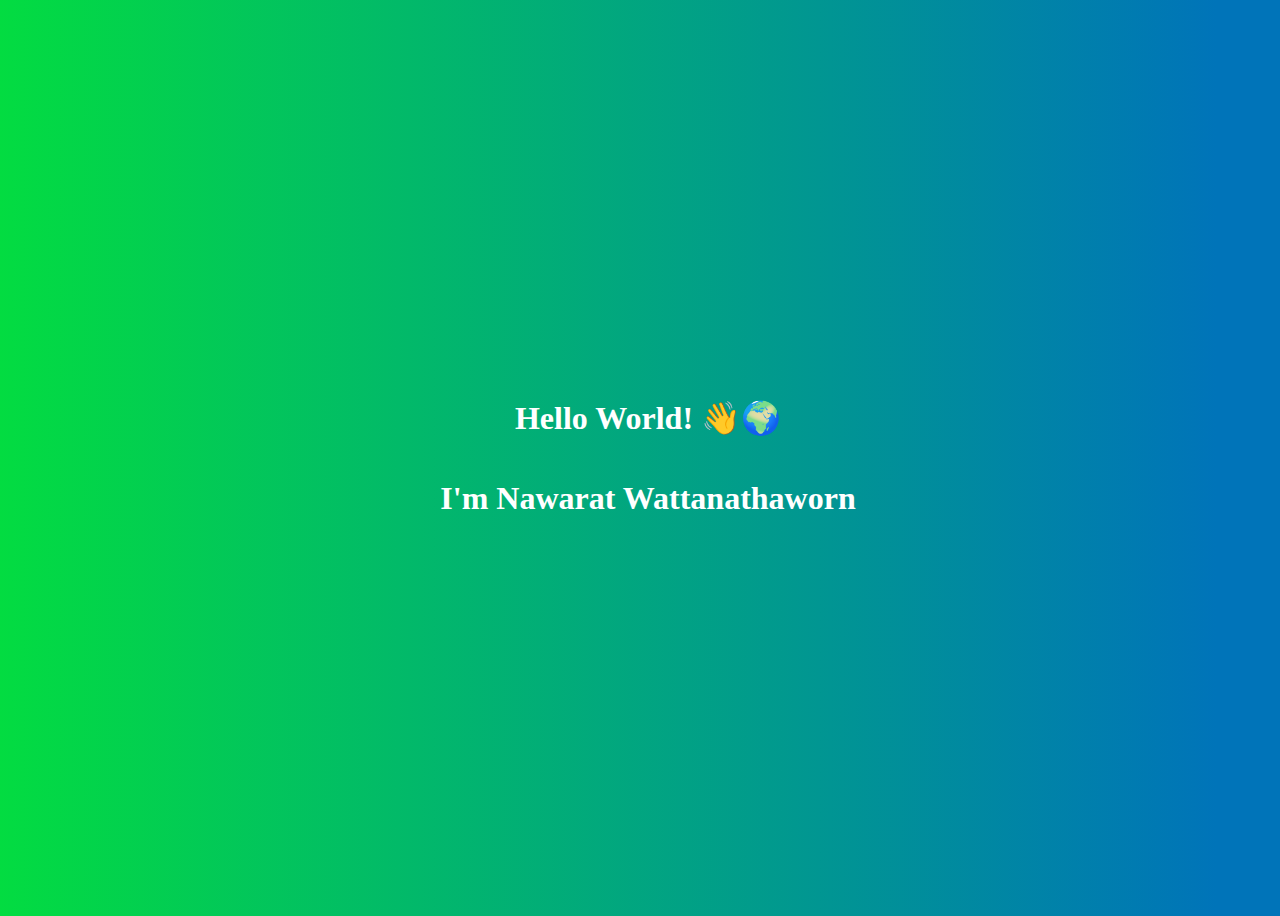
<file: index.html>
<html>
	<head>
		<style>
			body {
				height: 100%;
				width: 100%;
				display: flex;
				flex-direction: column;
				justify-content: center;
				align-items: center;
				background-image: linear-gradient(90deg,#03dc41 0%,#0074b9 95%);
				color: white;
			}
		</style>
	</head>
	<body>
		<h1>Hello World! 👋🌍</h1>
		<h1>I'm Nawarat Wattanathaworn</h1>
	<body>
</html>
</file>
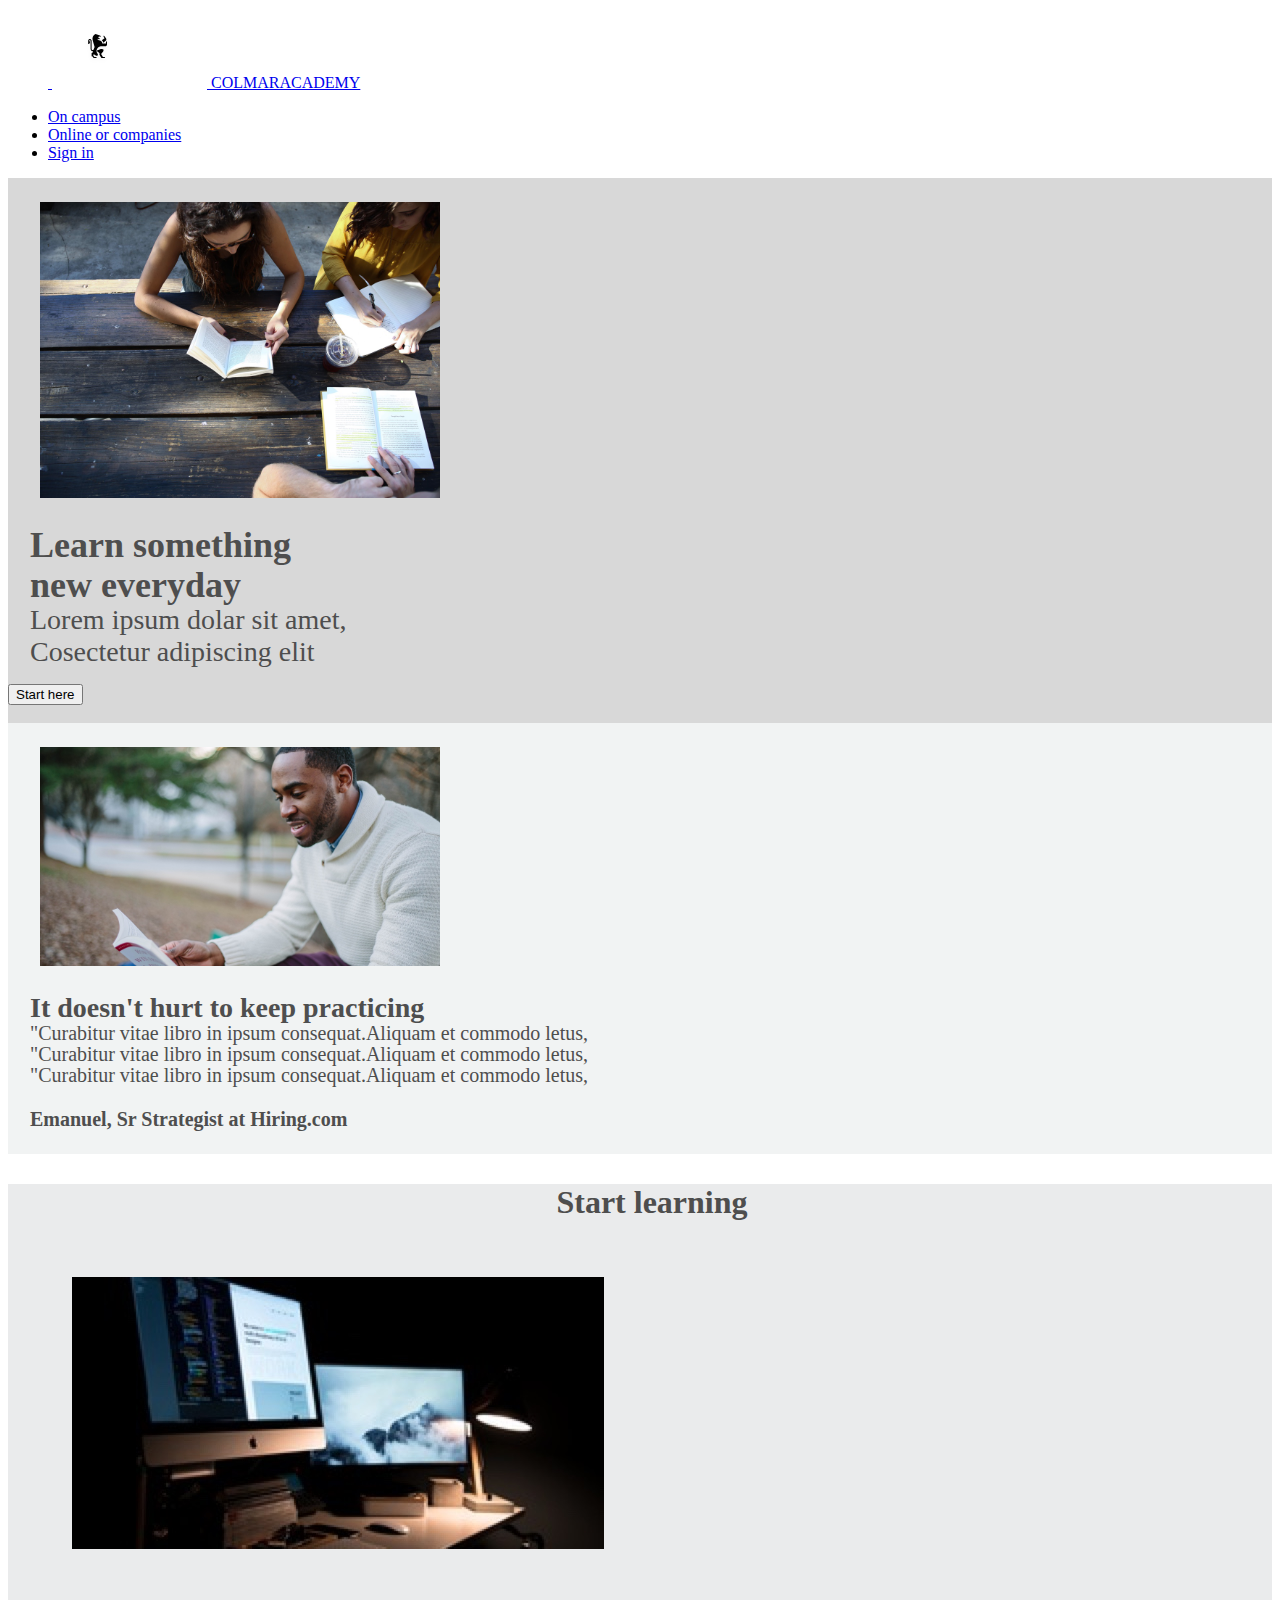
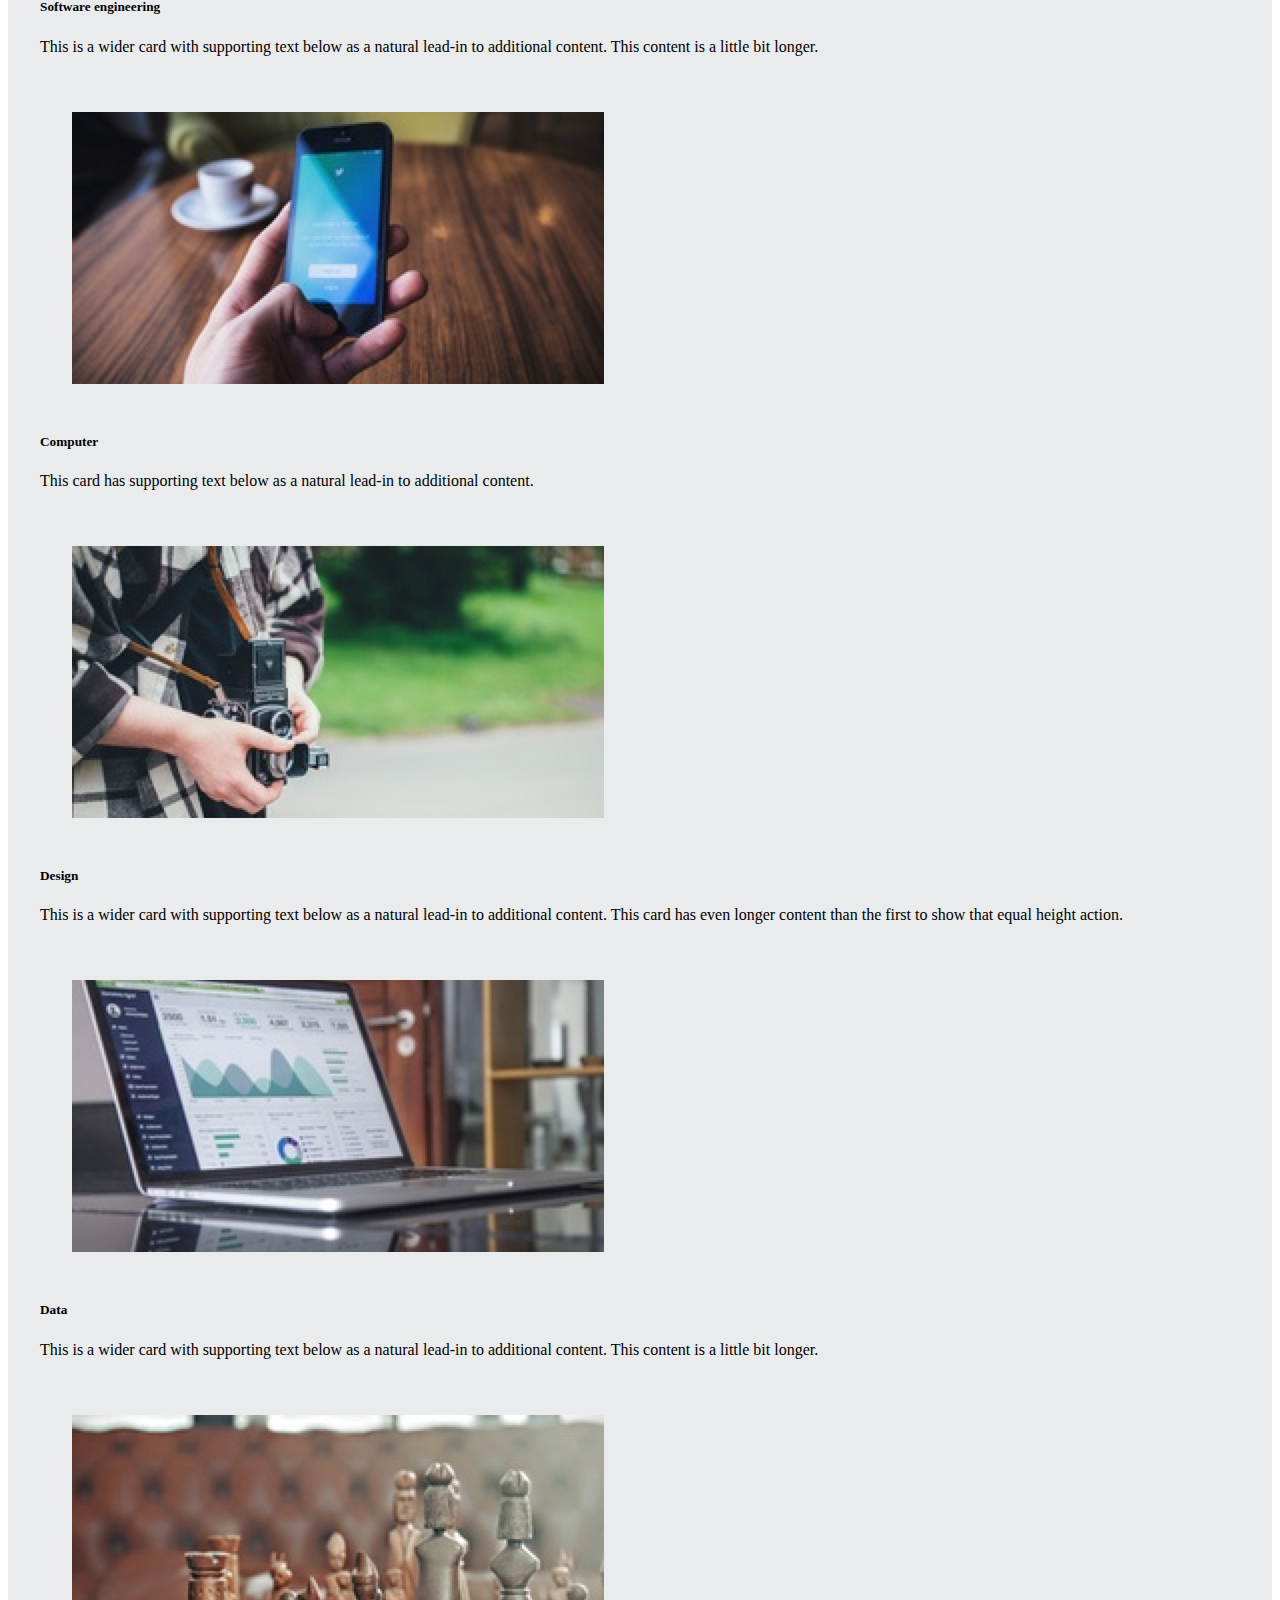
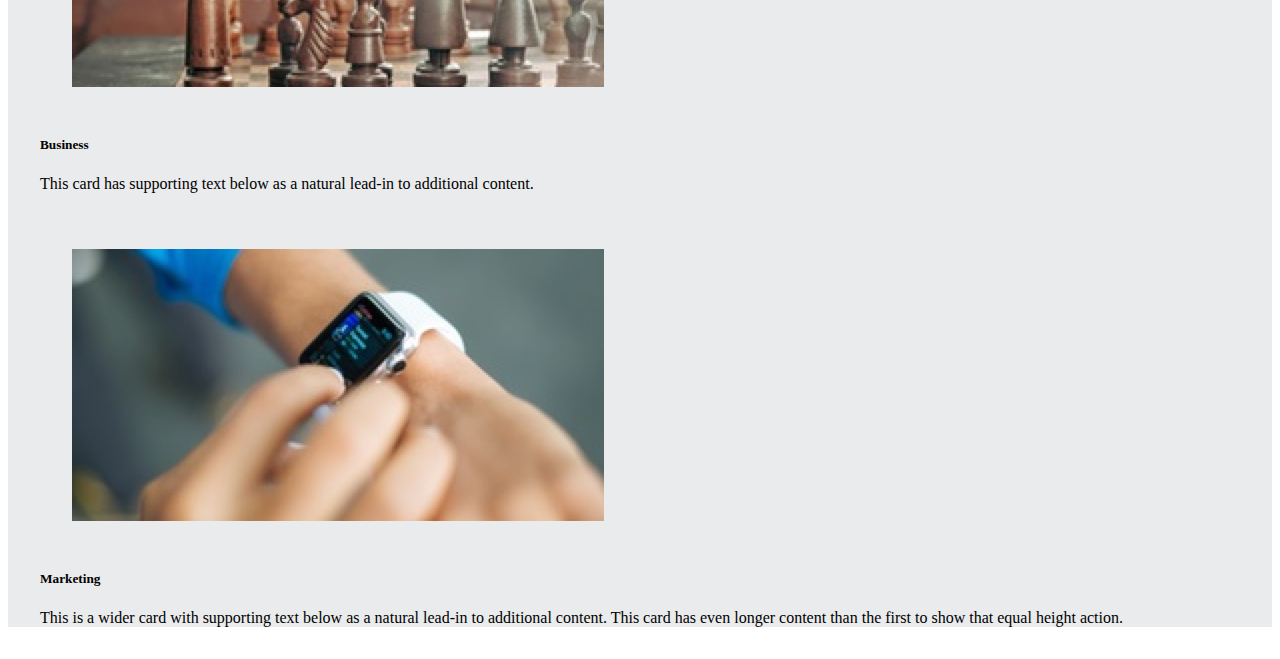
<file: colmar-academy/index.html>
<!doctype html>
<html>
  <head>
    <!-- Required meta tags -->
    <meta charset="utf-8">
    <meta name="viewport" content="width=device-width, initial-scale=1">

    <!-- Bootstrap CSS -->
    <link href="https://cdn.jsdelivr.net/npm/bootstrap@5.1.3/dist/css/bootstrap.min.css" rel="stylesheet" integrity="sha384-1BmE4kWBq78iYhFldvKuhfTAU6auU8tT94WrHftjDbrCEXSU1oBoqyl2QvZ6jIW3" crossorigin="anonymous">

    <title>Nawarat</title>
  </head>

<body>
    <div class="container-sm"></div>
<style>
img{
    justify-items: flex-start;
    padding: 24px 32px;
}
.blog1{
  background-color: #d8d8d8;
  width:100%
}

.con1{
  background-color: #f1f3f3;
  width: 100%;
}

.featurette-heading{
    font-family: 'Times New Roman', Times, serif;
    font-size: 36px;
    font-weight: bold;
    margin: -2px;
    color:#4e4e4e;
    padding-left: 24px;
    display: flex;
    justify-content: flex-start;
}

.featurette-heading2{
    font-family: 'Times New Roman', Times, serif;
    font-size: 28px;
    font-weight: bold;
    margin: -2px;
    color:#4e4e4e;
    padding-left: 24px;
    display: flex;
    justify-content: flex-start;  
}
.heading3{
    font-family: 'Times New Roman', Times, serif;
    font-size: 32px;
    font-weight: bold;
    margin: -2px;
    color:#4e4e4e;
    padding-left: 24px;
    display: flex;
    justify-content: center;
    margin-top: 32px;
    margin-bottom: 32px;
}
.lead{
    font-family: 'Times New Roman', Times, serif;
    font-size: 28px;
    margin: -2px;
    color:#4e4e4e;
    display: flex;
    justify-content: flex-start;
    padding-left: 24px;
}

.con1-text{
    font-family: 'Times New Roman', Times, serif;
    font-size: 20px;
    margin: -2px;
    color:#4e4e4e;
    display: flex;
    justify-content: flex-start;
    padding-left: 24px;
}

.con1-text1{
  font-family: 'Times New Roman', Times, serif;
    font-size: 20px;
    font-weight: bold;
    margin: -2px;
    color:#4e4e4e;
    display: flex;
    justify-content: flex-start;
    padding-left: 24px;
}

.cardtemp{
  background-color: #eaebec;
  width: 100%;
}

.card-group{
  background-color: #eaebec;
  width: 100%;
  margin-top: 32px;
  margin-bottom: 32px;
}

.card{
  margin: 32px;
  justify-content: space-between;
}


.button{
  display: flex;
  justify-content: center;
  font-family: 'Times New Roman', Times, serif;
  font-size: 20px;
  padding-left: 15px;
  width: 30%;
}
.h1{
    font-family: 'Times New Roman', Times, serif;
    font-size: 28px;
    font-weight: bold;
    justify-content: center;
    color:#4e4e4e;
}



</style>

  <!-- header -->  
  <header class="d-flex flex-wrap justify-content-center py-3 mb-4 border-bottom">
    <a href="/" class="d-flex align-items-center mb-3 mb-md-0 me-md-auto text-dark text-decoration-none">
      <svg class="bi me-2" width="40" height="32"><use xlink:href="#bootstrap"></use></svg>
      <img src="images/ic-logo.svg"width="#"><img>
      <span class="fs-4">COLMARACADEMY</span>
    </a>

    <ul class="nav nav-pills">
      <li class="nav-item"><a href="#" class="nav-link">On campus</a></li>
      <li class="nav-item"><a href="#" class="nav-link">Online or companies</a></li>
      <li class="nav-item"><a href="#" class="nav-link">Sign in</a></li>
    </ul>
  </header>

  <!--jumbotron-->

    <div class="blog1">
        <img src="images/banner.jpg"width=400px/><img>
        <div class="head">
        <h2 class="featurette-heading">Learn something</h2>
        <h2 class="featurette-heading">new everyday</h2>
        <p class="lead">Lorem ipsum dolar sit amet,<br>Cosectetur adipiscing elit</p><br>
        <div class="d-grid gap-2 col-6 mx-auto">
          <button class="btn btn-primary" type="button">Start here</button></div><br>
        </div>
    </div>

  <!--container-->
    <div class="con1">
            <img src="images/information-main.jpg"width=400px/><img>
            <h2 class="featurette-heading2">It doesn't hurt to keep practicing</h2>
            <p class="con1-text">"Curabitur vitae libro in ipsum consequat.Aliquam et commodo letus,</p3><br>
            <p class="con1-text">"Curabitur vitae libro in ipsum consequat.Aliquam et commodo letus,</p3><br>
            <p class="con1-text">"Curabitur vitae libro in ipsum consequat.Aliquam et commodo letus,</p3><br><br>
            <p class="con1-text1">Emanuel, Sr Strategist at Hiring.com</p4><br><br>
          </div>
      </div>

  <!--card-->
  <div class="cardtemp">
    <h1 class="heading3">Start learning</h1>
    <div class="card-group">
    <div class="card">
      <img src="images/course-software.jpg" class="card-img-top" alt="...">
      <div class="card-body">
        <h5 class="card-title">Software engineering</h5>
        <p class="card-text">This is a wider card with supporting text below as a natural lead-in to additional content. This content is a little bit longer.</p>

      </div>
    </div>
    <div class="card">
      <img src="images/course-computer-art.jpg" class="card-img-top" alt="...">
      <div class="card-body">
        <h5 class="card-title">Computer</h5>
        <p class="card-text">This card has supporting text below as a natural lead-in to additional content.</p>

      </div>
    </div>
    <div class="card">
      <img src="images/course-design.jpg" class="card-img-top" alt="...">
      <div class="card-body">
        <h5 class="card-title">Design</h5>
        <p class="card-text">This is a wider card with supporting text below as a natural lead-in to additional content. This card has even longer content than the first to show that equal height action.</p>

      </div>
    </div>
  </div>
  <div class="card-group">
    <div class="card">
      <img src="images/course-data.jpg" class="card-img-top" alt="...">
      <div class="card-body">
        <h5 class="card-title">Data</h5>
        <p class="card-text">This is a wider card with supporting text below as a natural lead-in to additional content. This content is a little bit longer.</p>

      </div>
    </div>
    <div class="card">
      <img src="images/course-business.jpg" class="card-img-top" alt="...">
      <div class="card-body">
        <h5 class="card-title">Business</h5>
        <p class="card-text">This card has supporting text below as a natural lead-in to additional content.</p>

      </div>
    </div>
    <div class="card">
      <img src="images/course-marketing.jpg" class="card-img-top" alt="...">
      <div class="card-body">
        <h5 class="card-title">Marketing</h5>
        <p class="card-text">This is a wider card with supporting text below as a natural lead-in to additional content. This card has even longer content than the first to show that equal height action.</p>

      </div>
    </div>
  </div>
  </section>

  </body>
</div>
</html>
</file>
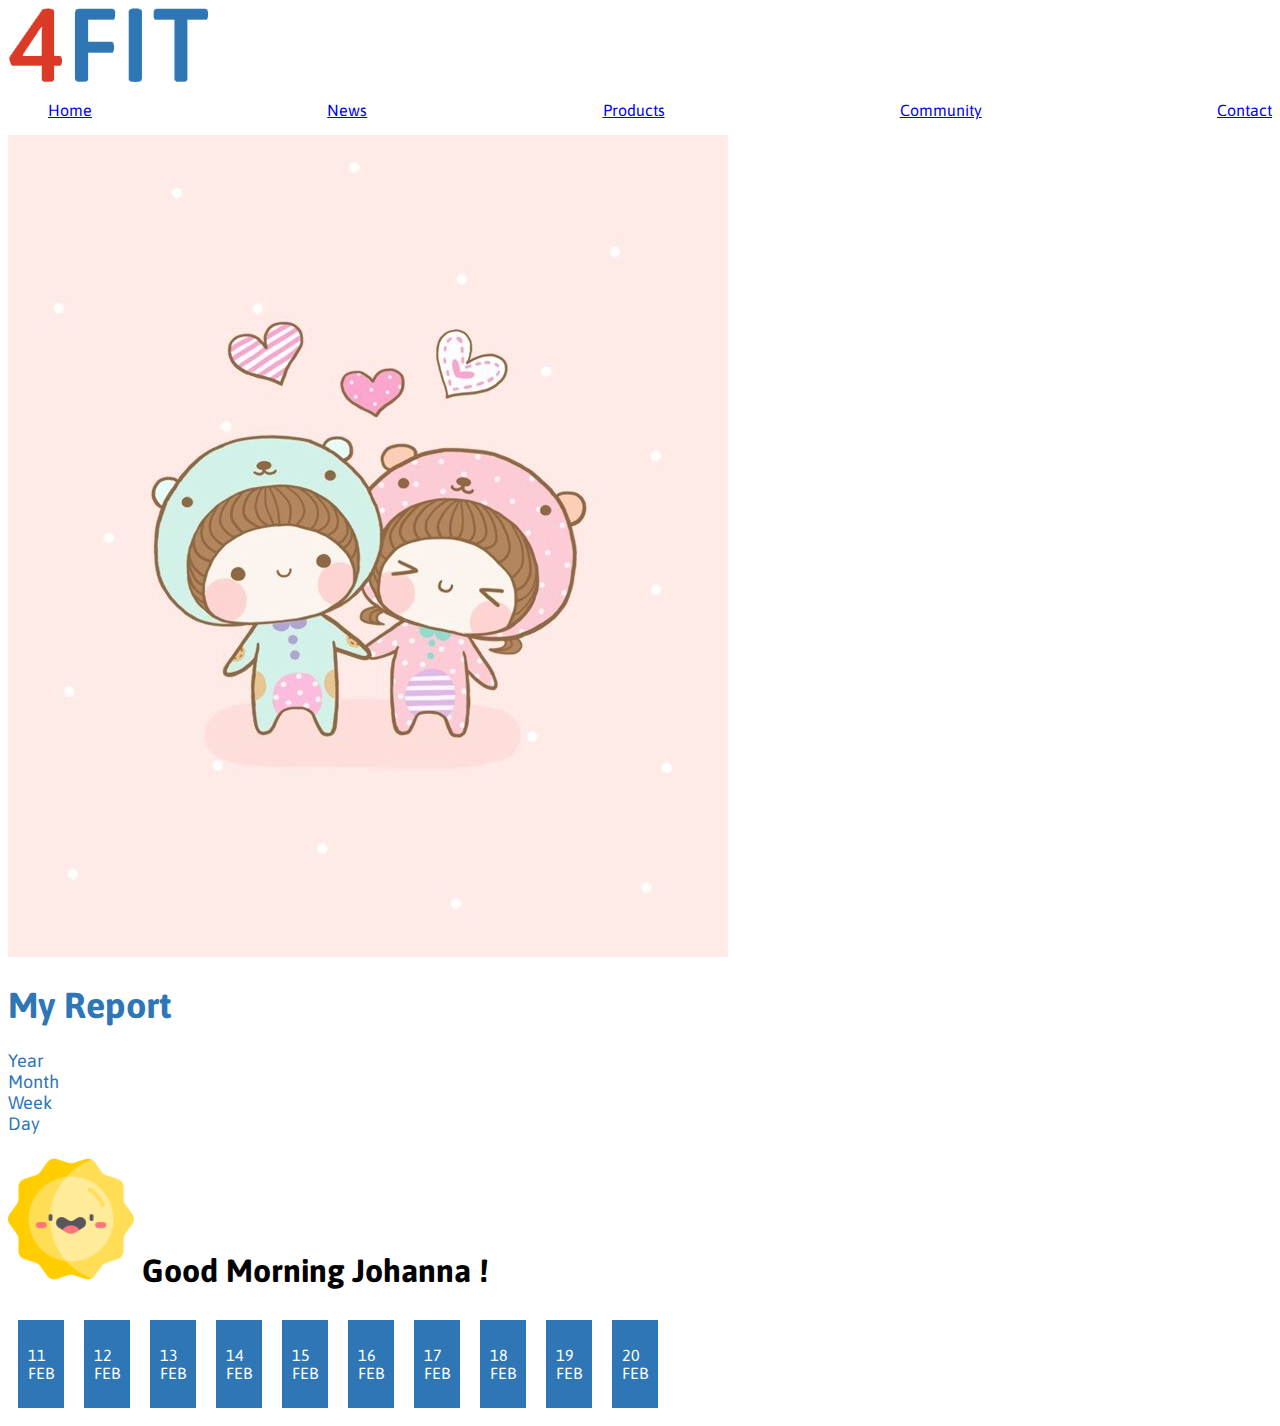
<file: 4fitproject/form-ori.html>
<!DOCTYPE html>
<html lang="en">
<head>
    <meta charset="UTF-8">
    <meta http-equiv="X-UA-Compatible" content="IE=edge">
    <meta name="viewport" content="width=device-width, initial-scale=1.0">
    <title>Document</title>
    <link rel="stylesheet" href="./css/style.css">
    <link rel="preconnect" href="https://fonts.googleapis.com">
    <link rel="preconnect" href="https://fonts.gstatic.com" crossorigin>
    <link href="https://fonts.googleapis.com/css2?family=Asap&display=swap" rel="stylesheet">
</head>
<body>
    <nav class="navbar">
        <!-- Logo -->
        <img
        class="navbar-logo"
        src="./images/4FIT_logo.png"
        alt="Website Logo"
        />
        <!--Menu-->
        <div>
        <ul class="navbar-menu">
            <li>
            <a href="#">Home</a>
            </li>
            <li>
            <a href="#">News</a>
            </li>
            <li>
            <a href="#">Products</a>
            </li>
            <li>
            <a href="#">Community</a>
            </li>
            <li>
            <a href="#">Contact</a>
            </li>
        </ul>     
        </div>
        <!--Profile-->
        <img
        class="navbar-profile"
        src="./images/Cute-Profile-Pic.jpg"
        alt="Profile picture"
        />

        <!--Myreport-->
        <div class="Left">
            <div class="row">
            <h1>My Report</h1>
            <div class="category">Year</div>
            <div class="category">Month</div>
            <div class="category">Week</div>
            <div class="category">Day</div>
            </div>
        </div>    
        <div class="process">
        <h1><img src="./images/sun.png" alt="sun" width="10%"/> Good Morning Johanna !</h1>
        <div class="dataday">
        <div class="daygroup">
            <p>11<br>FEB</p>
        </div>
        <div class="daygroup">
            <p>12<br>FEB</p>
        </div>
        <div class="daygroup">
            <p>13<br>FEB</p>
        </div>
        <div class="daygroup">
            <p>14<br>FEB</p>
        </div>
        <div class="daygroup">
            <p>15<br>FEB</p>
        </div>
        <div class="daygroup">
            <p>16<br>FEB</p>
        </div>
        <div class="daygroup">
            <p>17<br>FEB</p>
        </div>
        <div class="daygroup">
            <p>18<br>FEB</p>
        </div>
        <div class="daygroup">
            <p>19<br>FEB</p>
        </div>
        <div class="daygroup">
            <p>20<br>FEB</p>
        </div>
</body>
</html>
</file>
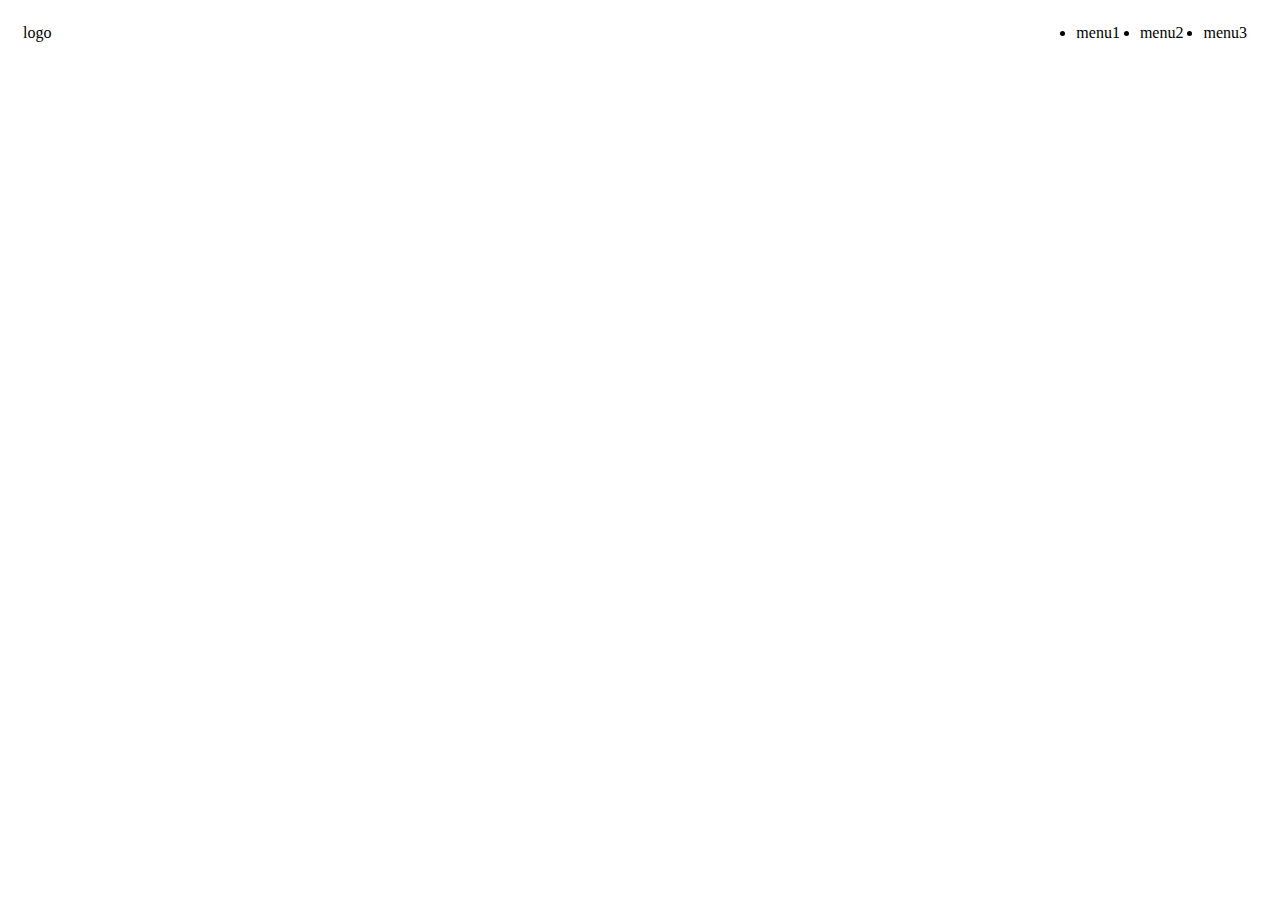
<file: resume/index4.html>
<!DOCTYPE html>
<html lang="en">
<head>
    <meta charset="UTF-8">
    <meta http-equiv="X-UA-Compatible" content="IE=edge">
    <meta name="viewport" content="width=device-width, initial-scale=1.0">
    <title>Document</title>
    <style>
        .d-flex{
            display: flex;
        }
        .d-none{
            display: none;
        }
        .d-block{
            display: block;
        }
        @media screen and (min-width: 600px){
            .d-md-none{
                display: none;
            }
            .d-md-block{
                display: block;
            }
        }
        @media screen and (max-width: 600px){
            .d-block{
                display: block;
            }
            .d-none{
                display: none;
            }
        }
        .container{
            width: 100%;
        }
        .row{
            display: flex;
            padding: 0 15px;
        }
        .justify-content-center{
            justify-content: center;
        }
        .justify-content-between{
            justify-content: space-between;
        }
        .align-items-center{
            align-items: center;
        }
        .m-10{
            margin: 10px;
        }
        .mx-10{
            margin: 0 10px;
        }
        .mx-auto{
            margin: 0 auto;
        }
        .m-10{
            margin: 10px;
        }
        .my-10{
            margin: 10px 0;
        }
        .my-auto{
            margin: auto 0;
        }
        .p-10{
            padding: 10px;
        }
        .px-10{
            padding: 0 10px;
        }
        .px-auto{
            padding: 0 auto;
        }
        .p-10{
            padding: 10px;
        }
        .py-10{
            padding: 10px 0;
        }
        .py-auto{
            padding: auto 0;
        }
    </style>
</head>
<body>
    <nav class="menu d-none d-md-block">
        <div class="container">
            <div class="row justify-content-between align-items-center">
                <div class="col-6">logo</div>
                <div class="col-6">
                    <ul class="d-flex justify-content-center align-items-center">
                        <li class="mx-10">menu1</li>
                        <li class="mx-10">menu2</li>
                        <li class="mx-10">menu3</li>
                    </ul>
                </div>
            </div>
        </div>
    </nav>
    <nav class="toggle-nav d-block d-md-none">
        <div class="container">
            <div class="row justify-content-center align-items-center">
                <div class="col-3 mx-10">icon1</div>
                <div class="col-3 mx-10">icon2</div>
                <div class="col-3 mx-10">icon3</div>
                <div class="col-3 mx-10">icon4</div>
            </div>
        </div>
    </nav>
</body>
</html>
</file>
<file: 4fitproject/css/style.css>
body {
    font-family: "Asap";
}

.navbar-logo{
    justify-content: flex-start;
}

.navbar-menu {
    list-style: none;
    display: flex;
    justify-content: flex-end;
    justify-content: space-between;
}

.h1 {
    font-size: 20px;
    color: #2e76b5;
}

left {
    list-style: none;
    display: flex;
    justify-content: flex-start;
}

.row {
    font-size: 18px;
    color: #2e76b5;
    justify-content: space-between;
}

.h2 {
    color: #0000;
}

progress {
    display: flex;
    flex-wrap: wrap;
    justify-content: center;
}
.dataday {
    display: flex;
}

.daygroup {
    display: flex;
    font-size: 16px;
    color: #ffff;
    background-color: #2e76b5;
    width: fit-content;
    margin: 10px;
    padding: 10px 10px 10px 10px;

}
</file>
